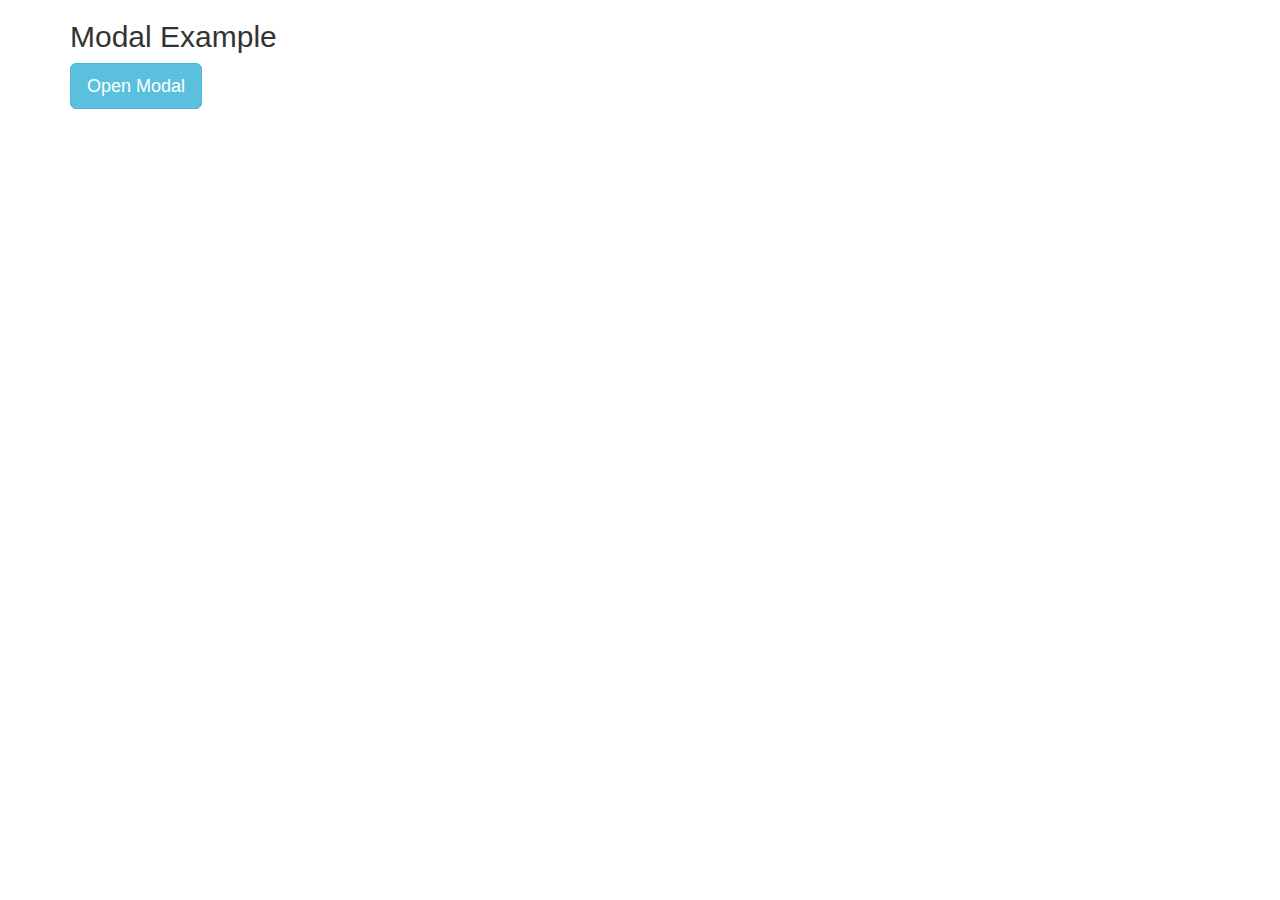
<file: modalBox/modal.html>
<!DOCTYPE html>
<html lang="en">
<head>
  <title>Bootstrap Example</title>
  <meta charset="utf-8">
  <meta name="viewport" content="width=device-width, initial-scale=1">
  <link rel="stylesheet" href="https://maxcdn.bootstrapcdn.com/bootstrap/3.3.7/css/bootstrap.min.css">
  <script src="https://ajax.googleapis.com/ajax/libs/jquery/3.3.1/jquery.min.js"></script>
  <script src="https://maxcdn.bootstrapcdn.com/bootstrap/3.3.7/js/bootstrap.min.js"></script>

<!--link rel="stylesheet" href="https://www.w3schools.com/w3css/4/w3.css"-->

</head>
<body>

<div class="container">
  <h2>Modal Example</h2>
  <!-- Trigger the modal with a button -->
  <button type="button" class="btn btn-info btn-lg" data-toggle="modal" data-target="#myModal">Open Modal</button>

  <!-- Modal -->
  <div class="modal fade" id="myModal" role="dialog">
    <div class="modal-dialog">
    
      <!-- Modal content-->
      <div class="modal-content">
        <div class="modal-header">
          <button type="button" class="close" data-dismiss="modal">&times;</button>
          <h4 class="modal-title">Modal Header</h4>
        </div>
        <div class="modal-body">
          <p>Some text in the modal.</p>

            <!--SLIDER-->
            <div class="w3-content w3-display-container"  style="height: 200px">
              <img class="mySlides" src="./a.jpg" style="width:100px">
              <img class="mySlides" src="./b.jpg" style="width:100px">

              <button class="w3-button w3-black w3-display-left" onclick="plusDivs(-1)">&#10094;</button>
              <button class="w3-button w3-black w3-display-right" onclick="plusDivs(1)">&#10095;</button>


            </div>

            <!--END SLIDER-->
        </div>
        <div class="modal-footer">
          <p>Some text in the modal FOOTER.</p>
        </div>
      </div>
      
    </div>
  </div>
  
</div>






<script>
var slideIndex = 1;
showDivs(slideIndex);

function plusDivs(n) {
  showDivs(slideIndex += n);
}

function showDivs(n) {
  var i;
  var x = document.getElementsByClassName("mySlides");
  if (n > x.length) {slideIndex = 1}    
  if (n < 1) {slideIndex = x.length}
  for (i = 0; i < x.length; i++) {
     x[i].style.display = "none";  
  }
  x[slideIndex-1].style.display = "block";  
}
</script>
<style type="text/css">
  
.w3-image{max-width:100%;height:auto}img{vertical-align:middle}a{color:inherit}
.w3-tooltip,.w3-display-container{position:relative}


.w3-responsive{display:block;overflow-x:auto}
.w3-container:after,.w3-container:before,.w3-panel:after,.w3-panel:before,.w3-row:after,.w3-row:before,.w3-row-padding:after,.w3-row-padding:before,
.w3-cell-row:before,.w3-cell-row:after,.w3-clear:after,.w3-clear:before,.w3-bar:before,.w3-bar:after{content:"";display:table;clear:both}
.w3-col,.w3-half,.w3-third,.w3-twothird,.w3-threequarter,.w3-quarter{float:left;width:100%}
.w3-col.s1{width:8.33333%}.w3-col.s2{width:16.66666%}.w3-col.s3{width:24.99999%}.w3-col.s4{width:33.33333%}
.w3-col.s5{width:41.66666%}.w3-col.s6{width:49.99999%}.w3-col.s7{width:58.33333%}.w3-col.s8{width:66.66666%}
.w3-col.s9{width:74.99999%}.w3-col.s10{width:83.33333%}.w3-col.s11{width:91.66666%}.w3-col.s12{width:99.99999%}
@media (min-width:601px){.w3-col.m1{width:8.33333%}.w3-col.m2{width:16.66666%}.w3-col.m3,.w3-quarter{width:24.99999%}.w3-col.m4,.w3-third{width:33.33333%}
.w3-col.m5{width:41.66666%}.w3-col.m6,.w3-half{width:49.99999%}.w3-col.m7{width:58.33333%}.w3-col.m8,.w3-twothird{width:66.66666%}
.w3-col.m9,.w3-threequarter{width:74.99999%}.w3-col.m10{width:83.33333%}.w3-col.m11{width:91.66666%}.w3-col.m12{width:99.99999%}}
@media (min-width:993px){.w3-col.l1{width:8.33333%}.w3-col.l2{width:16.66666%}.w3-col.l3{width:24.99999%}.w3-col.l4{width:33.33333%}
.w3-col.l5{width:41.66666%}.w3-col.l6{width:49.99999%}.w3-col.l7{width:58.33333%}.w3-col.l8{width:66.66666%}
.w3-col.l9{width:74.99999%}.w3-col.l10{width:83.33333%}.w3-col.l11{width:91.66666%}.w3-col.l12{width:99.99999%}}
.w3-content{max-width:980px;margin:auto}.w3-rest{overflow:hidden}
.w3-cell-row{display:table;width:100%}.w3-cell{display:table-cell}
.w3-cell-top{vertical-align:top}.w3-cell-middle{vertical-align:middle}.w3-cell-bottom{vertical-align:bottom}

.w3-dropdown-hover.w3-mobile .w3-dropdown-content,.w3-dropdown-click.w3-mobile .w3-dropdown-content{position:relative}  
.w3-hide-small{display:none!important}.w3-mobile{display:block;width:100%!important}.w3-bar-item.w3-mobile,.w3-dropdown-hover.w3-mobile,.w3-dropdown-click.w3-mobile{text-align:center}

.w3-top,.w3-bottom{position:fixed;width:100%;z-index:1}.w3-top{top:0}.w3-bottom{bottom:0}
.w3-overlay{position:fixed;display:none;width:100%;height:100%;top:0;left:0;right:0;bottom:0;background-color:rgba(0,0,0,0.5);z-index:2}
.w3-display-topleft{position:absolute;left:0;top:0}.w3-display-topright{position:absolute;right:0;top:0}
.w3-display-bottomleft{position:absolute;left:0;bottom:0}.w3-display-bottomright{position:absolute;right:0;bottom:0}
.w3-display-middle{position:absolute;top:50%;left:50%;transform:translate(-50%,-50%);-ms-transform:translate(-50%,-50%)}
.w3-display-left{position:absolute;top:50%;left:0%;transform:translate(0%,-50%);-ms-transform:translate(-0%,-50%)}
.w3-display-right{position:absolute;top:50%;right:0%;transform:translate(0%,-50%);-ms-transform:translate(0%,-50%)}
.w3-display-topmiddle{position:absolute;left:50%;top:0;transform:translate(-50%,0%);-ms-transform:translate(-50%,0%)}
.w3-display-bottommiddle{position:absolute;left:50%;bottom:0;transform:translate(-50%,0%);-ms-transform:translate(-50%,0%)}
.w3-display-container:hover .w3-display-hover{display:block}.w3-display-container:hover span.w3-display-hover{display:inline-block}.w3-display-hover{display:none}


.w3-hide{display:none!important}.w3-show-block,.w3-show{display:block!important}.w3-show-inline-block{display:inline-block!important}
@media (max-width:600px){.w3-modal-content{margin:0 10px;width:auto!important}.w3-modal{padding-top:30px}
.w3-dropdown-hover.w3-mobile,.w3-dropdown-hover.w3-mobile .w3-btn,.w3-dropdown-hover.w3-mobile .w3-button,.w3-dropdown-click.w3-mobile,.w3-dropdown-click.w3-mobile .w3-btn,.w3-dropdown-click.w3-mobile .w3-button{width:100%}}
@media (max-width:768px){.w3-modal-content{width:500px}.w3-modal{padding-top:50px}}
@media (min-width:993px){.w3-modal-content{width:900px}.w3-hide-large{display:none!important}.w3-sidebar.w3-collapse{display:block!important}}
@media (max-width:992px) and (min-width:601px){.w3-hide-medium{display:none!important}}
@media (max-width:992px){.w3-sidebar.w3-collapse{display:none}.w3-main{margin-left:0!important;margin-right:0!important}}
.w3-modal-content{margin:auto;background-color:#fff;position:relative;padding:0;outline:0;width:600px}
.w3-btn,.w3-button{border:none;display:inline-block;padding:8px 16px;vertical-align:middle;overflow:hidden;text-decoration:none;color:inherit;background-color:inherit;text-align:center;cursor:pointer;white-space:nowrap}
.w3-btn:hover{box-shadow:0 8px 16px 0 rgba(0,0,0,0.2),0 6px 20px 0 rgba(0,0,0,0.19)}
.w3-btn,.w3-button{-webkit-touch-callout:none;-webkit-user-select:none;-khtml-user-select:none;-moz-user-select:none;-ms-user-select:none;user-select:none}   
.w3-disabled,.w3-btn:disabled,.w3-button:disabled{cursor:not-allowed;opacity:0.3}.w3-disabled *,:disabled *{pointer-events:none}
.w3-btn.w3-disabled:hover,.w3-btn:disabled:hover{box-shadow:none}
.w3-black,.w3-hover-black:hover{color:#fff!important;background-color:#000!important}
.w3-grey,.w3-hover-grey:hover,.w3-gray,.w3-hover-gray:hover{color:#000!important;background-color:#9e9e9e!important}
.w3-light-grey,.w3-hover-light-grey:hover,.w3-light-gray,.w3-hover-light-gray:hover{color:#000!important;background-color:#f1f1f1!important}


/*   para abreviar 


button,input,select,textarea{font:inherit;margin:0}optgroup{font-weight:bold}
button,input{overflow:visible}button,select{text-transform:none}
button,html [type=button],[type=reset],[type=submit]{-webkit-appearance:button}
button::-moz-focus-inner, [type=button]::-moz-focus-inner, [type=reset]::-moz-focus-inner, [type=submit]::-moz-focus-inner{border-style:none;padding:0}
button:-moz-focusring, [type=button]:-moz-focusring, [type=reset]:-moz-focusring, [type=submit]:-moz-focusring{outline:1px dotted ButtonText}
[type=number]::-webkit-inner-spin-button,[type=number]::-webkit-outer-spin-button{height:auto}
[type=search]{-webkit-appearance:textfield;outline-offset:-2px}
[type=search]::-webkit-search-cancel-button,[type=search]::-webkit-search-decoration{-webkit-appearance:none}
::-webkit-input-placeholder{color:inherit;opacity:0.54}
::-webkit-file-upload-button{-webkit-appearance:button;font:inherit}


.w3-modal-content{margin:auto;background-color:#fff;position:relative;padding:0;outline:0;width:600px}
.w3-btn,.w3-button{border:none;display:inline-block;padding:8px 16px;vertical-align:middle;overflow:hidden;text-decoration:none;color:inherit;background-color:inherit;text-align:center;cursor:pointer;white-space:nowrap}
.w3-btn:hover{box-shadow:0 8px 16px 0 rgba(0,0,0,0.2),0 6px 20px 0 rgba(0,0,0,0.19)}
.w3-btn,.w3-button{-webkit-touch-callout:none;-webkit-user-select:none;-khtml-user-select:none;-moz-user-select:none;-ms-user-select:none;user-select:none}   
.w3-disabled,.w3-btn:disabled,.w3-button:disabled{cursor:not-allowed;opacity:0.3}.w3-disabled *,:disabled *{pointer-events:none}
.w3-btn.w3-disabled:hover,.w3-btn:disabled:hover{box-shadow:none}
.w3-button:first-child,.w3-dropdown-click:hover > .w3-button:first-child{background-color:#ccc;color:#000}
.w3-button{width:100%;text-align:left;padding:8px 16px}
.w3-main,#main{transition:margin-left .4s}

.w3-bar .w3-button{white-space:normal}
.w3-button:hover{color:#000!important;background-color:#ccc!important}
.w3-content{max-width:980px;margin:auto}.w3-rest{overflow:hidden}

.w3-display-container:hover .w3-display-hover{display:block}.w3-display-container:hover span.w3-display-hover{display:inline-block}.w3-display-hover{display:none}
.w3-display-position{position:absolute}
.w3-displw3-buttonw3-buttonw3-buttonay-bottomright{position:absolute;right:0;bottom:0}

.w3-display-left{position:absolute;top:50%;left:0%;transform:translate(0%,-50%);-ms-transform:translate(-0%,-50%)}
.w3-display-right{position:absolute;top:50%;right:0%;transform:translate(0%,-50%);-ms-transform:translate(0%,-50%)}

.w3-black,.w3-hover-black:hover{color:#fff!important;background-color:#000!important}


*/

</style>
</body>
</html>
</file>
